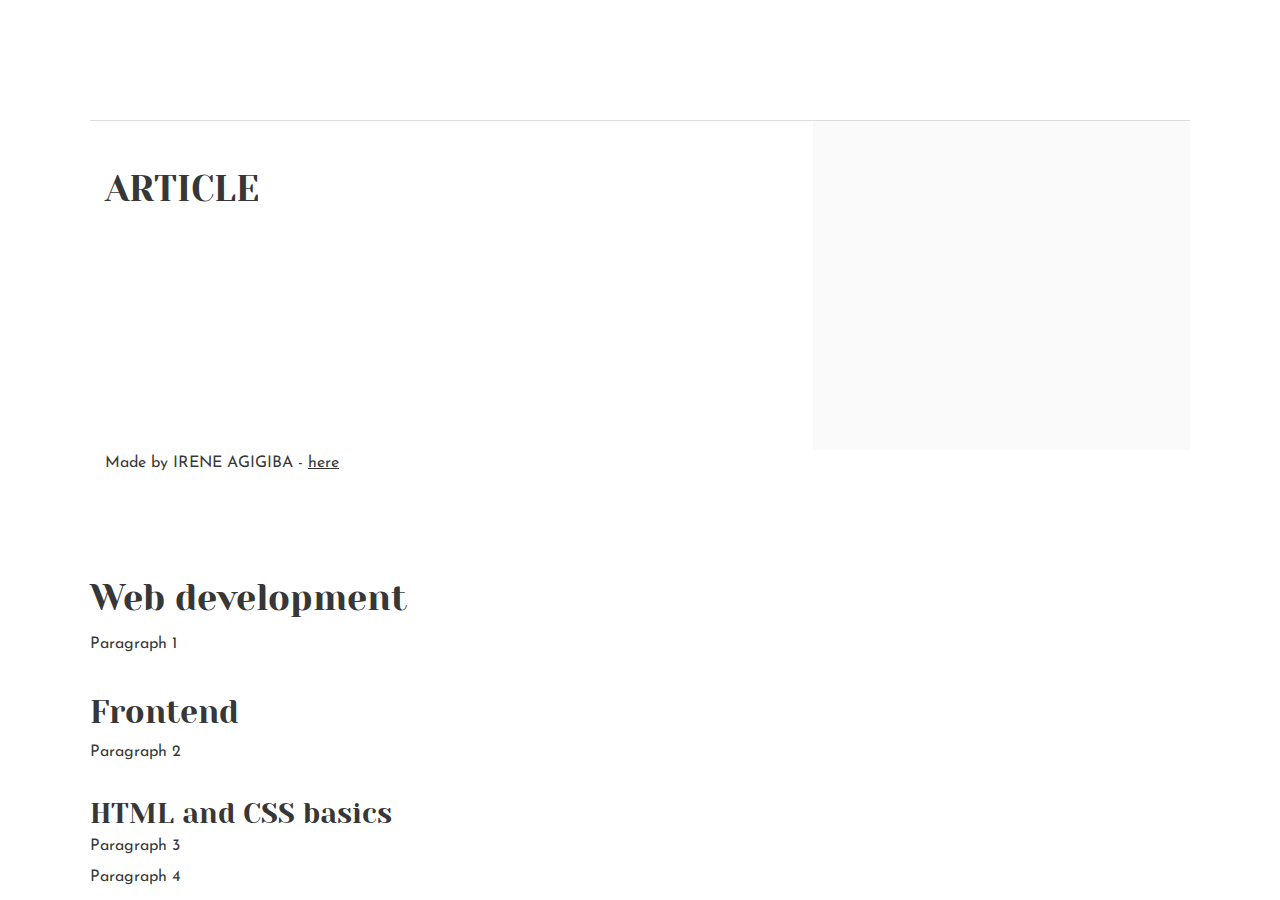
<file: css_basic/index.html>
<!DOCTYPE html>
<html lang="en">
  <head>
    <meta charset="UTF-8">
    <title>HTML basics</title>
    <link href="base.css" rel="stylesheet">
    <link href="styles.css" rel="stylesheet">
  </head>
<body class="works_on_smartphone">

	<header>
		<ul>
			<li><a href="tweets.html"></a></li>
			<li><a href="tweets.html"></a></li>
		</ul>
	</header>
	<main>
             <article>
		        <h1>ARTICLE</h1>
	     </article>
	     <aside></aside>
	</main>
	<footer>
		   <p>Made by IRENE AGIGIBA - <a href= "https://github.com/agigibairene" target="_blank">here</a></p>
	</footer>
	<h1>Web development</h1>
 		<p>Paragraph 1</p>
	<h2>Frontend</h2>
		<p>Paragraph 2</p>
	<h3>HTML and CSS basics</h3>
    		<p>Paragraph 3</p>
    		<p>Paragraph 4</p>



</body>
</html>
</file>
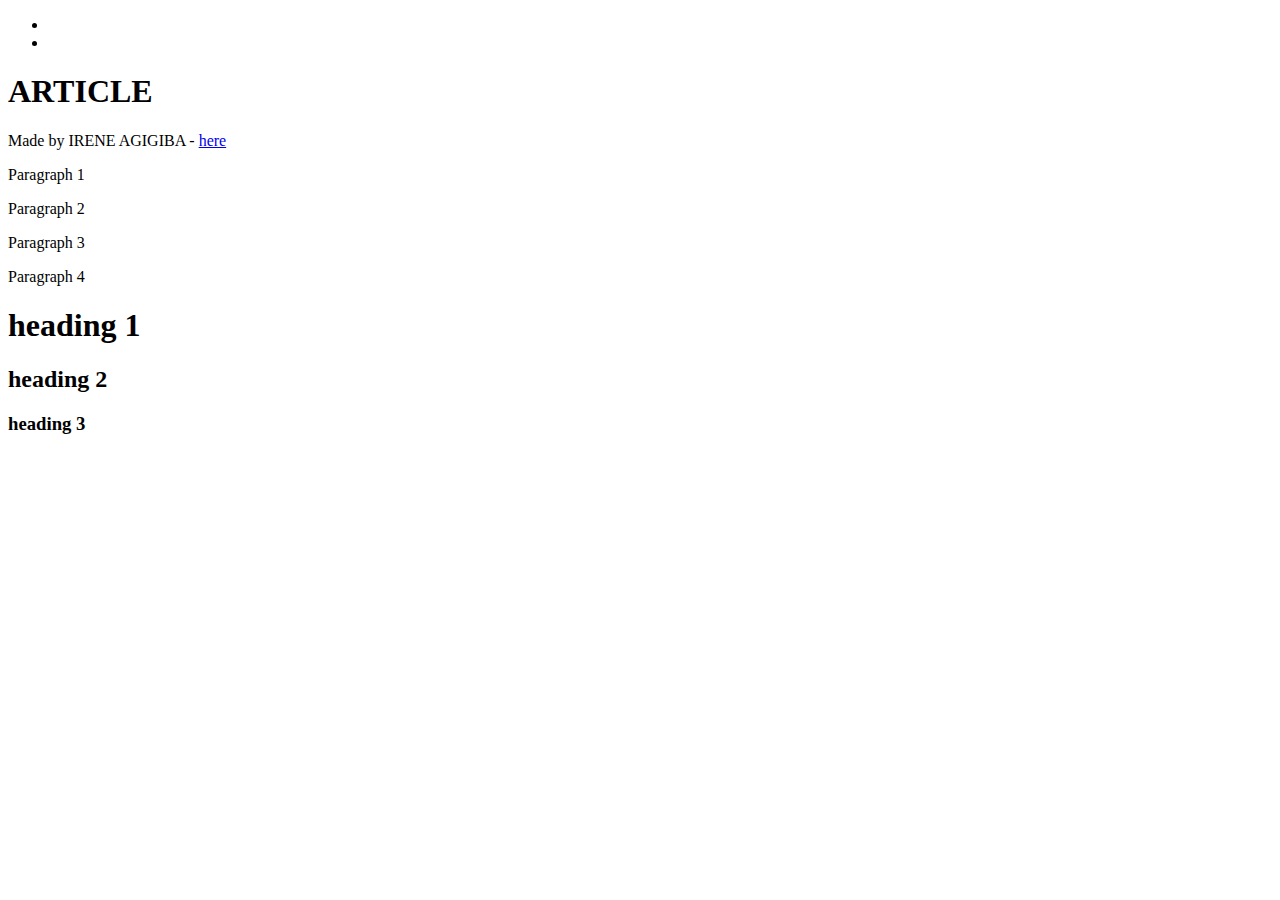
<file: html_basic/index.html>
<!DOCTYPE html>
<html lang="en">
  <head>
    <meta charset="UTF-8">
    <title>HTML basics</title>
  </head>
<body>
	<header>
		<ul>
			<li>
				<a href="tweets.html"></a>
			</li>
			<li><a href="tweets.html"></a></li>
		</ul>
	</header>
	<main>
             <article>
		        <h1>ARTICLE</h1>
	     </article>
	     <aside></aside>
	</main>
	<footer>
		   <p>Made by IRENE AGIGIBA - <a href= "https://codepen.io/" target="_blank">here</a></p>
	</footer>
 		<p>Paragraph 1</p>
    		<p>Paragraph 2</p>
    		<p>Paragraph 3</p>
    		<p>Paragraph 4</p>


	  	<h1>heading 1</h1>
    		<h2>heading 2</h2>
    		<h3>heading 3</h3>



</body>
</html>
</file>
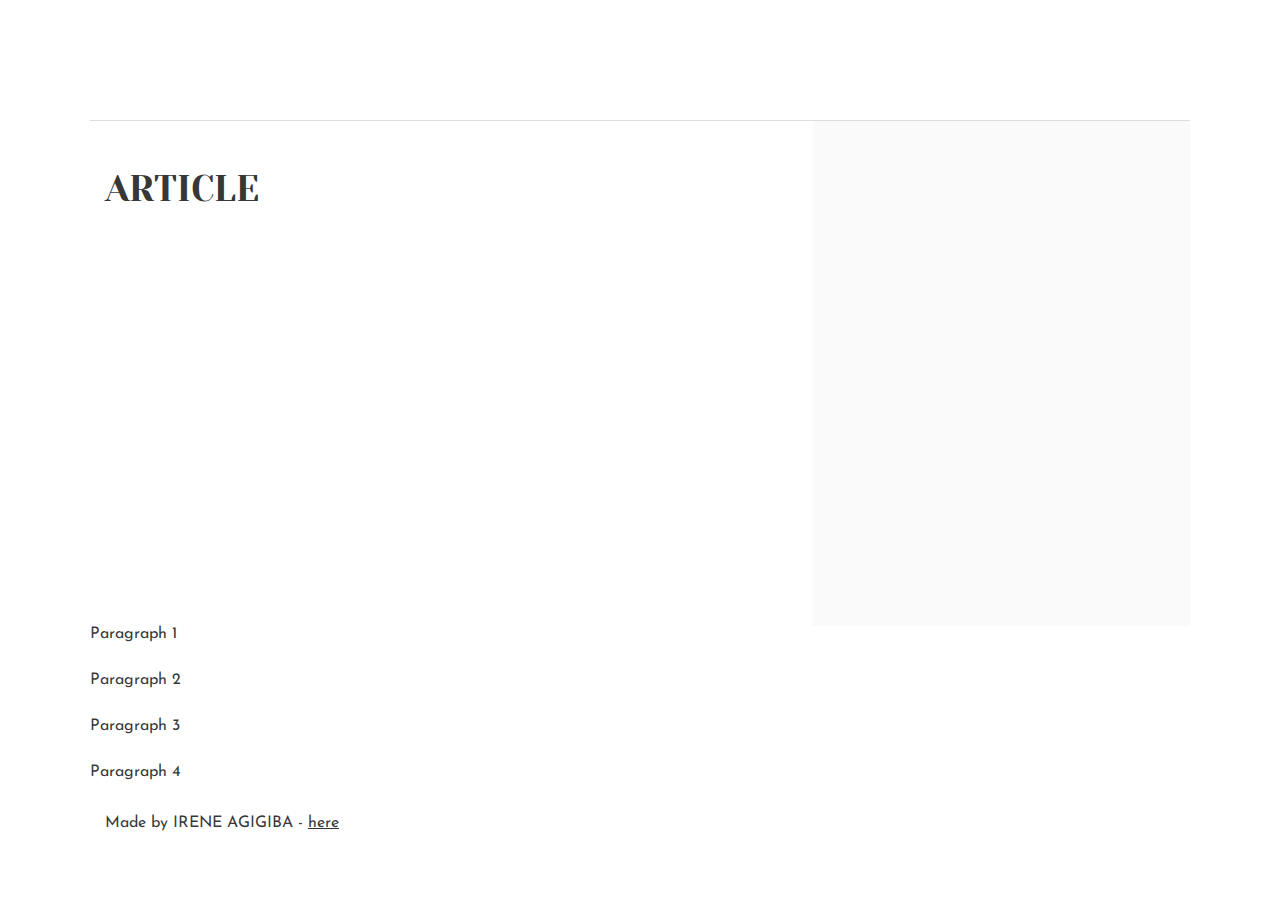
<file: css_basic/tweets.html>
<!DOCTYPE html>
<html lang="en">
  <head>
    <meta charset="UTF-8">
    <title>HTML basics</title>
    <link href="base.css" rel="stylesheet">
    <link href="styles.css" rel="stylesheet">
  </head>
<body>
	 <header>

     <ul>
        <li><a href="index.html"></a></li>

        <li>
            <a href="index.html"></a></li>
     </ul>
    </header>
    <main>
        <article>
            <h1>ARTICLE</h1>
        </article>
        <aside></aside>
    </main>

	<p>Paragraph 1<p>
	<p>Paragraph 2<p>
	<p>Paragraph 3<p>
	<p>Paragraph 4<p>
        
	<footer>
		<p>Made by IRENE AGIGIBA - <a href="https://codepen.io/"target="_blank">here</a></p>
	</footer>
       <a href="https://help.twitter.com/en/using-twitter/how-to-embed-a-tweet"></a>
       <a href="index.html"></a>
</body>
</html>
</file>
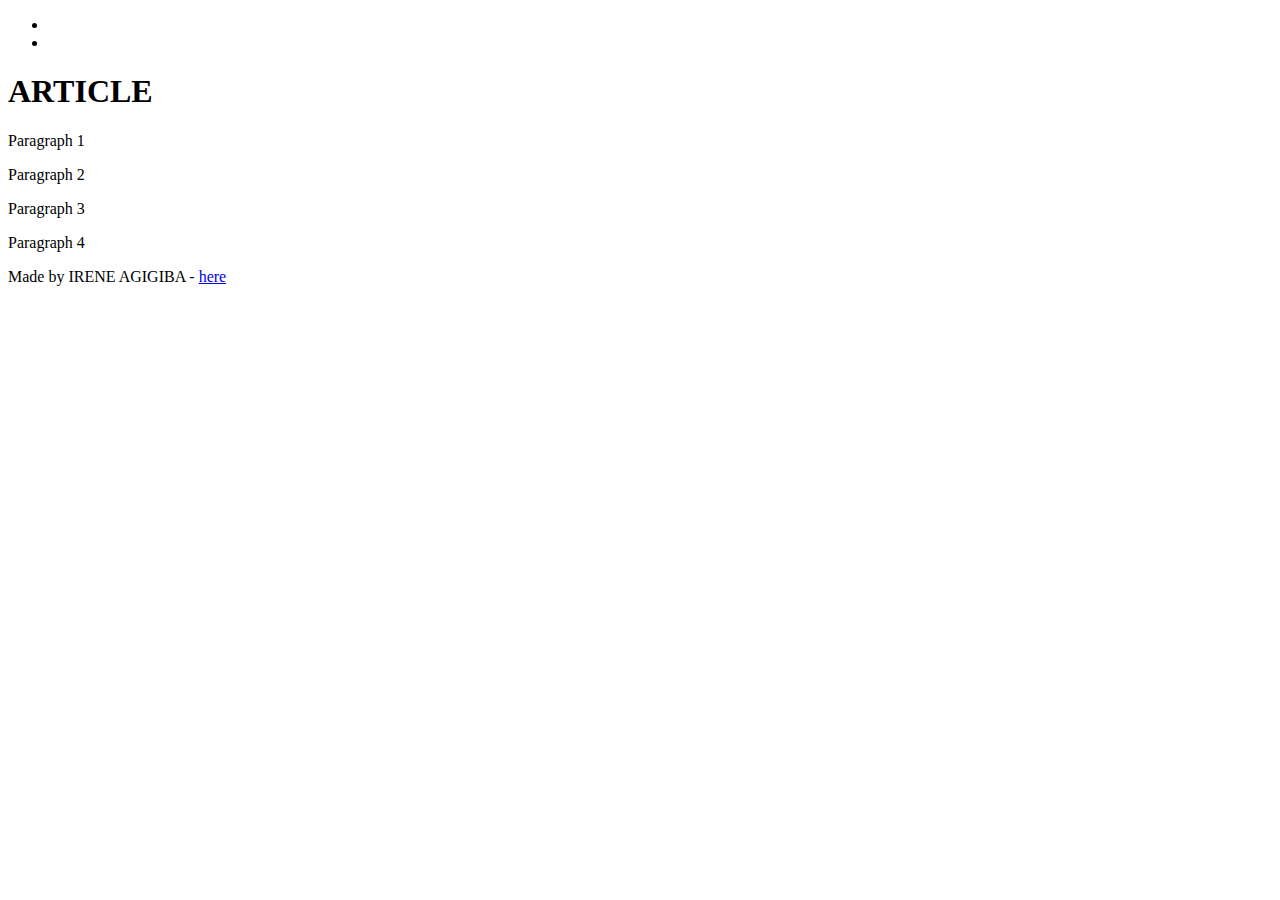
<file: html_basic/tweets.html>
<!DOCTYPE html>
<html lang="en">
  <head>
    <meta charset="UTF-8">
    <title>HTML basics</title>
  </head>
<body>
	 <header>

     <ul>
        <li><a href="index.html"></a></li>

        <li>
            <a href="tweets.html"></a></li>
	
     </ul>
    </header>
    <main>
        <article>
            <h1>ARTICLE</h1>
        </article>
        <aside></aside>
    </main>

	<p>Paragraph 1<p>
	<p>Paragraph 2<p>
	<p>Paragraph 3<p>
	<p>Paragraph 4<p>
        
	<footer>
		<p>Made by IRENE AGIGIBA - <a href="https://github.com/agigibairene/alu-web-development" target="_blank">here</a></p>
	</footer>
     <a href="https://help.twitter.com/en/using-twitter/how-to-embed-a-tweet"></a>
       <a href="index.html"></a>
</body>
</html>
</file>
<file: css_basic/base.css>
/* Importing webfonts */
/* (If you're learning CSS, you should disregard that) */

@import url(https://fonts.googleapis.com/css?family=Yeseva+One);
@import url(https://fonts.googleapis.com/css?family=Josefin+Sans:400,700,700italic,400italic);


/* CSS reset rules */

html, body {
	height: 100%;
	min-height: 100%;
}
html, body, div, span, applet, object, iframe,
h1, h2, h3, h4, h5, h6, p, blockquote, pre,
a, abbr, acronym, address, big, cite, code,
del, dfn, img, ins, kbd, q, s, samp,
small, strike, sub, sup, tt, var,
b, u, i, center,
dl, dt, dd,
fieldset, form, label, legend,
table, caption, tbody, tfoot, thead, tr, th, td,
article, aside, canvas, details, embed, 
figure, figcaption, footer, header, hgroup, 
menu, nav, output, ruby, section, summary,
time, mark, audio, video {
	margin: 0;
	padding: 0;
	border: 0;
	font-size: 100%;
	font: inherit;
	vertical-align: baseline;
}
/* HTML5 display-role reset for older browsers */
article, aside, details, figcaption, figure, 
footer, header, hgroup, menu, nav, section {
	display: block;
}
body {
	line-height: 1;
}
blockquote, q {
	quotes: none;
}
blockquote:before, blockquote:after,
q:before, q:after {
	content: '';
	content: none;
}
table {
	border-collapse: collapse;
	border-spacing: 0;
}


/* Fonts and colors */

body {
	font-family: 'Josefin Sans', serif;
	color: rgba(0, 0, 0, 0.8);
}
h1, h2, h3, h4, h5, h6, header {
	font-family: 'Yeseva One', sans-serif;
}
article {
}
header {
	border-bottom: 1px solid rgb(221,221,221);
	transition: border-bottom-color 1s ease;
}
header a {
	color: rgba(0, 0, 0, 0.8);
}
aside {
	background: #FAFAFA;
}
aside p {
	border: 1px solid #bbb;
	background: #ddd;
	color: black;
}
footer a {
	color: rgba(0, 0, 0, 0.8);
}
a {
	color: #F80002;
}


/* Positioning and margins */

@media (min-width: 1100px) {
	body {
		width: 1100px;
		margin: 0 auto;
	}
}

article {
	padding: 50px 15px;
}
article > *:first-child {
	margin-top: 0;
}
aside {
	padding: 50px 15px;
}
header .right {
	float: right;
	margin: 0 10px 15px;
}


/* Header */
header {
	padding: 20px 0;
	height: 80px;
}
header ul {
	list-style: none;
	margin: 0;
	padding: 0;
}
header li {
	display: inline;
	vertical-align:middle;
}
header li:first-child {
	margin: 0;
}
header li a {
	margin: 0 10px;
}
header li.logo {
	font-size: 36px;
}
header a {
	text-decoration: none;
}


/* Aside */

aside p {
	border-radius: 10px;
	padding: 20px 20px;
}


/* Footer */

footer {
	padding: 5px 15px;
	height: 80px;
}


/* Text styles and margins */

p {
	margin-bottom: 15px;
}
h1 {
	font-size: 36px;
	margin: 40px 0 20px;
}
h2 {
	font-size: 32px;
	margin: 30px 0 15px;
}
h3 {
	font-size: 28px;
	margin: 25px 0 10px;
}
h4 {
	font-size: 20px;
	font-weight: bold;
	margin: 20px 0 10px;
}
h5 {
	font-size: 18px;
	font-weight: bold;
	margin: 15px 0 10px;
}
h6 {
	font-weight: bold;
	margin: 5px 0;
}

@media (max-width: 800px) {
  body.works_on_smartphone {
  	display: block;
  }
  body.works_on_smartphone main {
  	display: block;
  }
  header .right {
  	float: none;
  }
}
</file>
<file: css_basic/styles.css>
body {
    display: flex;
    flex-direction: column;
    flex: auto;
}


 main {
    display: flex;
    flex-direction: row;
    flex: auto;
}


article {
    flex: 2;
    overflow-y: auto;
}

		
aside {
    flex: 1;
    overflow-y: auto;
}
</file>
